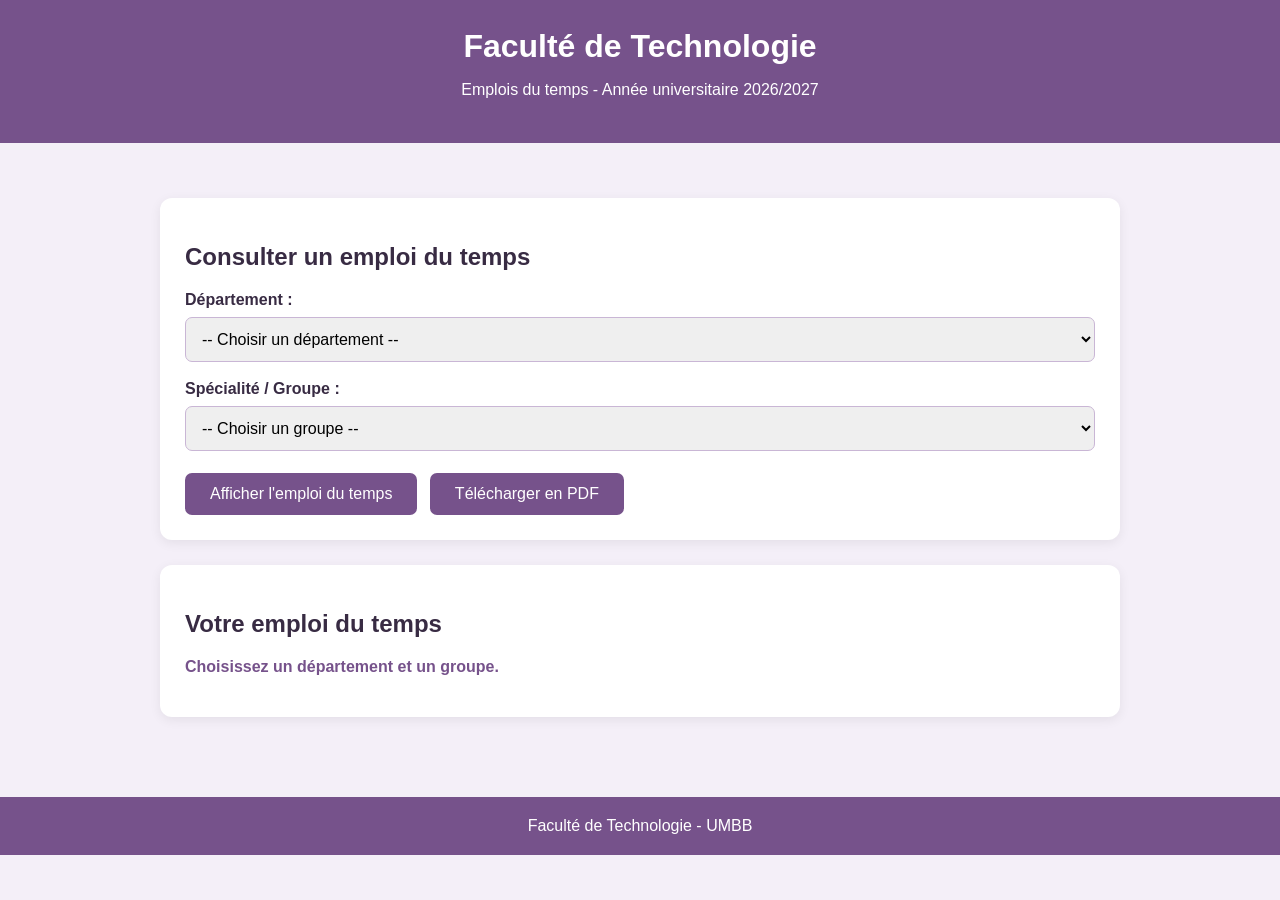
<file: emploi.html>
<!DOCTYPE html>
<html lang="fr">
<head>
    <meta charset="UTF-8">
    <meta name="viewport" content="width=device-width, initial-scale=1.0">
    <title>Emplois du temps - Faculté de Technologie</title>

    <style>
        * {
            box-sizing: border-box;
        }

        body {
            margin: 0;
            font-family: Arial, sans-serif;
            background: #f4eff8;
            color: #382b43;
        }

        header {
            background: #76528b;
            color: white;
            text-align: center;
            padding: 28px 15px;
        }

        header h1 {
            margin: 0 0 10px;
        }

        main {
            max-width: 1000px;
            margin: 35px auto;
            padding: 20px;
        }

        .selection, .resultat {
            background: white;
            padding: 25px;
            margin-bottom: 25px;
            border-radius: 12px;
            box-shadow: 0 3px 12px #00000012;
        }

        label {
            display: block;
            margin: 18px 0 8px;
            font-weight: bold;
        }

        select {
            width: 100%;
            padding: 12px;
            border: 1px solid #c9b6d5;
            border-radius: 7px;
            font-size: 16px;
        }

        button {
            margin-top: 22px;
            margin-right: 8px;
            padding: 12px 25px;
            background: #76528b;
            color: white;
            border: none;
            border-radius: 7px;
            cursor: pointer;
            font-size: 16px;
        }

        button:hover {
            background: #59376e;
        }

        iframe {
            width: 100%;
            height: 650px;
            border: 1px solid #ddd;
            border-radius: 8px;
            margin-top: 15px;
        }

        #message {
            color: #76528b;
            font-weight: bold;
        }

        footer {
            text-align: center;
            padding: 20px;
            background: #76528b;
            color: white;
        }
    </style>
</head>

<body>

<header>
    <h1>Faculté de Technologie</h1>
    <p>Emplois du temps - Année universitaire 2026/2027</p>
</header>

<main>

    <section class="selection">
        <h2>Consulter un emploi du temps</h2>

        <label for="departement">Département :</label>
        <select id="departement">
            <option value="">-- Choisir un département --</option>
            <option value="gp">Génie des Procédés</option>
            <option value="elect">Génie Électrique</option>
        </select>

        <label for="groupe">Spécialité / Groupe :</label>
        <select id="groupe">
            <option value="">-- Choisir un groupe --</option>
        </select>

        <button onclick="afficherEmploi()">Afficher l'emploi du temps</button>
        <button onclick="telechargerPDF()">Télécharger en PDF</button>
    </section>

    <section class="resultat">
        <h2>Votre emploi du temps</h2>
        <p id="message">Choisissez un département et un groupe.</p>
        <div id="affichage"></div>
    </section>

</main>

<footer>
    Faculté de Technologie - UMBB
</footer>

<script>

const groupes = {
    gp: [
        {nom: "LGP-24/1 - L3", page: 1},
        {nom: "LGP-24/2 - L3", page: 2},
        {nom: "LGP-24/3 - L3", page: 3},
        {nom: "LGP-24/4 - L3", page: 4},
        {nom: "LGP-24/5 - L3", page: 5},
        {nom: "LGP-25/1 - L2", page: 6},
        {nom: "LGP-25/2 - L2", page: 7},
        {nom: "LGP-25/3 - L2", page: 8},
        {nom: "LGP-25/4 - L2", page: 9},
        {nom: "LGP-25/5 - L2", page: 10},
        {nom: "LHSI-24 - L3", page: 11},
        {nom: "LHSI-25 - L2", page: 12},
        {nom: "MGA25 - M2", page: 13},
        {nom: "MGA26 - M1", page: 14},
        {nom: "MGCH-25/A - M2", page: 15},
        {nom: "MGCH-25/B - M2", page: 16},
        {nom: "MGCH-26/A - M1", page: 17},
        {nom: "MGCH-26/B - M1", page: 18},
        {nom: "MGEV-25 - M2", page: 19},
        {nom: "MGEV-26 - M1", page: 20},
        {nom: "MHSI-25 - M2", page: 21},
        {nom: "MHSI-26 - M1", page: 22},
        {nom: "MIGE-25 - M2", page: 23},
        {nom: "MIGE-26 - M1", page: 24},
        {nom: "MPOLY-25 - M2", page: 25}
    ],

    elect: [
        {nom: "LAUT-24/A - L3", page: 1},
        {nom: "LAUT-24/B - L3", page: 2},
        {nom: "LAUTO-25/A - L2", page: 3},
        {nom: "LAUTO-25/B - L2", page: 4},
        {nom: "LBIO-24 - L3", page: 5},
        {nom: "LBIO-25 - L2", page: 6},
        {nom: "LELEC N-24/A - L3", page: 7},
        {nom: "LELEC N-24/B - L3", page: 8},
        {nom: "LELECT-24/A - L3", page: 9},
        {nom: "LELECT-24/B - L3", page: 10},
        {nom: "LELET-25/A - L2", page: 11},
        {nom: "LELET-25/B - L2", page: 12},
        {nom: "LELN-25/A - L2", page: 13},
        {nom: "LELN-25/B - L2", page: 14},
        {nom: "LMCIL-24/A - L3", page: 15},
        {nom: "LMCIL-24/B - L3", page: 16},
        {nom: "LTEL24/A - L3", page: 17},
        {nom: "LTEL24/B - L3", page: 18},
        {nom: "LTEL25/A - L2", page: 19},
        {nom: "LTEL25/B - L2", page: 20},
        {nom: "MAI-25/A - M2", page: 21},
        {nom: "MAI-25/B - M2", page: 22},
        {nom: "MAI-25/C - M2", page: 23},
        {nom: "MAI-26/A - M1", page: 24},
        {nom: "MAI-26/B - M1", page: 25},
        {nom: "MAI-26/C - M1", page: 26},
        {nom: "MBIO-25 - M2", page: 27},
        {nom: "MBIO-26 - M1", page: 28},
        {nom: "MCIL-25 - M2", page: 29},
        {nom: "MCIL-26/A - M1", page: 30},
        {nom: "MCIL-26/B - M1", page: 31},
        {nom: "MESE25/A - M2", page: 32},
        {nom: "MESE25/B - M2", page: 33},
        {nom: "MESE26/A - M1", page: 34},
        {nom: "MESE26/B - M1", page: 35},
        {nom: "MME25 - M2", page: 36},
        {nom: "MME26/A - M1", page: 37},
        {nom: "MME26/B - M1", page: 38},
        {nom: "MRT25/A - M2", page: 39},
        {nom: "MRT25/B - M2", page: 40},
        {nom: "MRT26/A - M1", page: 41},
        {nom: "MRT26/B - M1", page: 42}
    ]
};

const departement = document.getElementById("departement");
const groupe = document.getElementById("groupe");

function obtenirFichier(dep) {
    if (dep === "gp") {
        return "emplois/EMP%20GP%20S1%2026-27%2013.pdf";
    }

    if (dep === "elect") {
        return "emplois/EMP%20ELECT%20S1%2026-27%2013.pdf";
    }

    return "";
}

departement.addEventListener("change", function () {
    groupe.innerHTML =
        '<option value="">-- Choisir un groupe --</option>';

    const choix = groupes[departement.value] || [];

    choix.forEach(function (element) {
        const option = document.createElement("option");
        option.value = element.page;
        option.textContent = element.nom;
        groupe.appendChild(option);
    });
});

function afficherEmploi() {
    const dep = departement.value;
    const page = groupe.value;
    const affichage = document.getElementById("affichage");
    const message = document.getElementById("message");

    if (dep === "" || page === "") {
        message.textContent = "Veuillez choisir le département et le groupe.";
        affichage.innerHTML = "";
        return;
    }

    const fichier = obtenirFichier(dep);

    message.textContent = "Emploi du temps sélectionné :";

    affichage.innerHTML =
        '<iframe src="' + fichier + '#page=' + page + '"></iframe>';
}

function telechargerPDF() {
    const dep = departement.value;
    const page = groupe.value;

    if (dep === "" || page === "") {
        alert("Veuillez choisir le département et le groupe !");
        return;
    }

    const fichier = obtenirFichier(dep);

    const lien = document.createElement("a");
    lien.href = fichier;
    lien.download = "Emploi_du_temps.pdf";

    document.body.appendChild(lien);
    lien.click();
    document.body.removeChild(lien);
}

</script>

</body>
</html>
</file>
